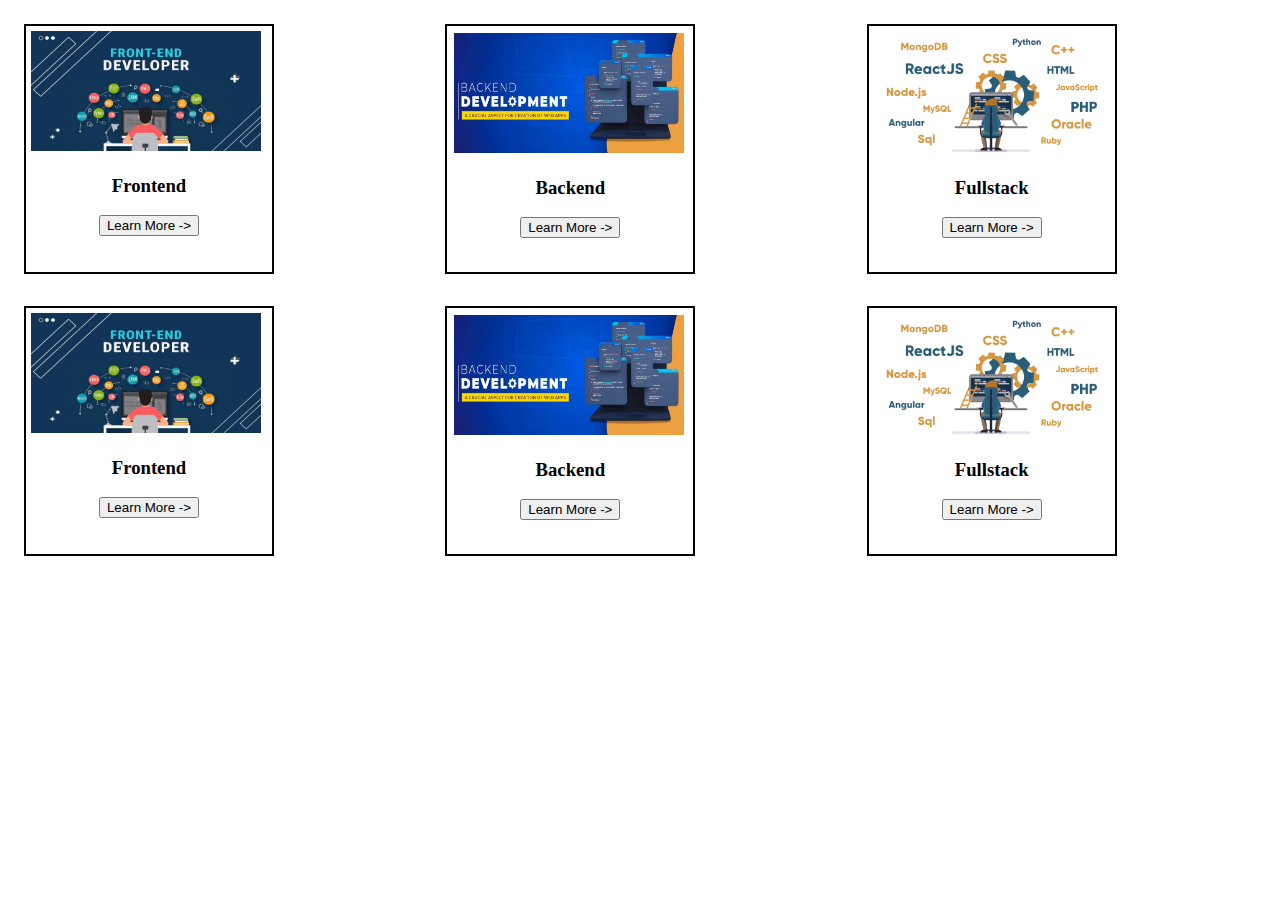
<file: index.html>
<!DOCTYPE html>
<html>
  <head>
    <meta charset="UTF-8" />
    <meta name="viewport" content="width=device-width, initial-scale=1.0" />
    <title>Document</title>
    <link rel="stylesheet" href="style.css" />
  </head>
  <body>
    <div class="main">
      <div class="card1">
        <img src="frontend.jpeg" alt="frontend photo" />
        <h3>Frontend</h3>
        <button>Learn More -></button>
      </div>
      <div class="card2">
        <img src="backend.jpg" alt="backend photo" />
        <h3>Backend</h3>
        <button>Learn More -></button>
      </div>
      <div class="card3">
        <img src="fullstack.png" alt="Fullstack photo" />
        <h3>Fullstack</h3>
        <button>Learn More -></button>
      </div>
      <div class="card1">
        <img src="frontend.jpeg" alt="frontend photo" />
        <h3>Frontend</h3>
        <button>Learn More -></button>
      </div>
      <div class="card2">
        <img src="backend.jpg" alt="backend photo" />
        <h3>Backend</h3>
        <button>Learn More -></button>
      </div>
      <div class="card3">
        <img src="fullstack.png" alt="Fullstack photo" />
        <h3>Fullstack</h3>
        <button>Learn More -></button>
      </div>
    </div>
  </body>
</html>
</file>
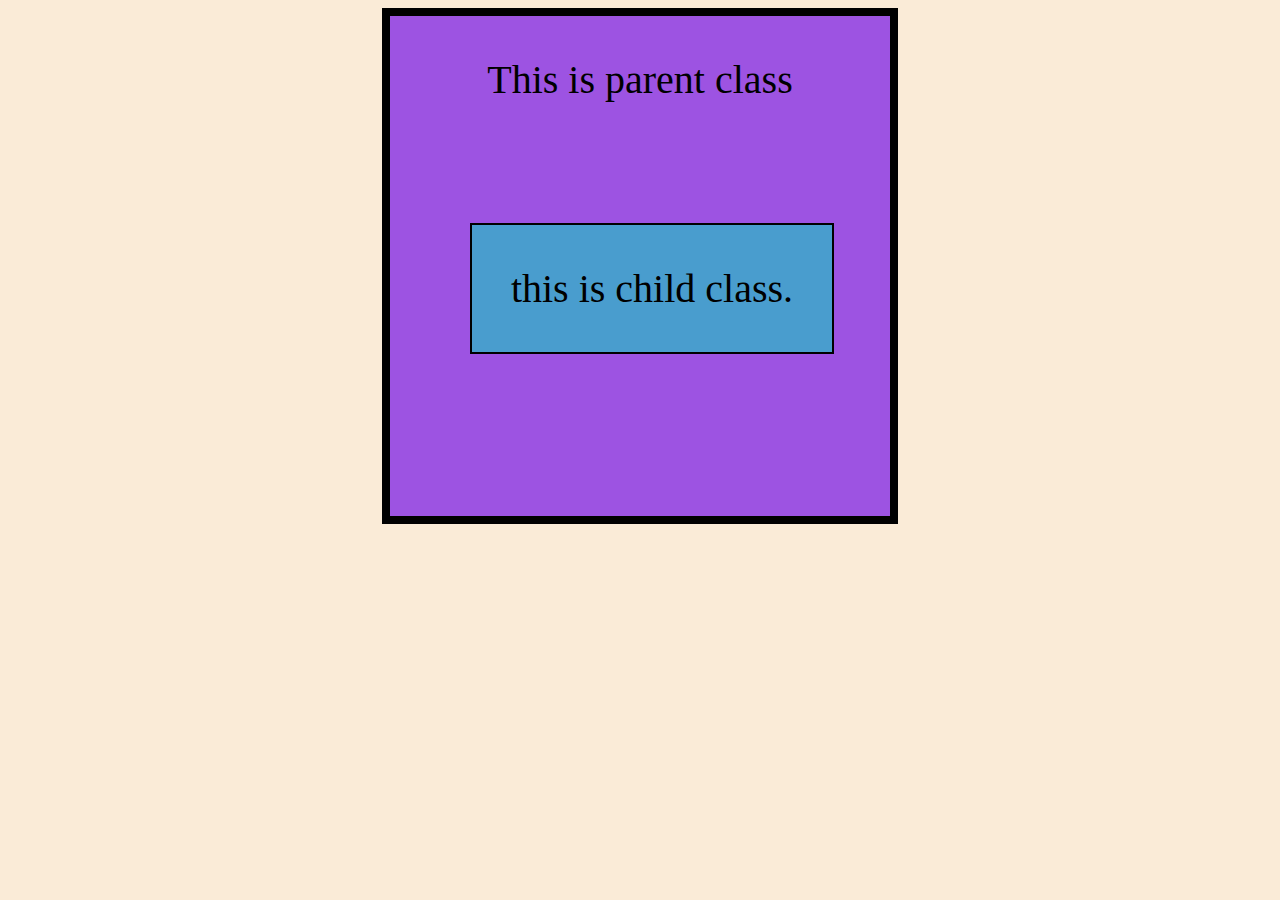
<file: em.html>
<!DOCTYPE html>
<html lang="en">
<head>
    <meta charset="UTF-8">
    <meta name="viewport" content="width=device-width, initial-scale=1.0">
    <title>Document</title>
    <style>
        body{
            background-color: antiquewhite;
        }
        .parents{
            border: 8px solid black;
            font-size: 40px;
            margin-left: auto;
            margin-right: auto;
            width: 500px;
            height: 500px;
            text-align: center;
            background-color: rgb(157, 83, 226);
        }
        .child{
            border: 2px solid black;
            width: 9em;
            margin-top: 3em;
            margin-left: 2em;
            text-align: center;
            background-color: rgb(73, 157, 206);
        }
    </style>
</head>
<body>
    <div class="parents">
        <p>This is parent class</p>
        <div class="child">
            <p>this is child class.</p>
        </div>
    </div>
</body>
</html>
</file>
<file: style.css>
.main{
    display: grid;
    grid-template-columns: repeat(3, 1fr);
   
}
.card1{
    border: 2px solid black;
    width: 250px;
    height: 250px;
    text-align: center;
    box-sizing: border-box;
    margin: 1em;
}
.card2{
    border: 2px solid black;
    width: 250px;
    height: 250px;
    padding: 2px;
    text-align: center;
    box-sizing: border-box;
    margin:1em;
}
.card3{
    border: 2px solid black;
    width: 250px;
    height: 250px;
    padding: 2px;
    box-sizing: border-box;
    margin: 1em;
    text-align: center;

}
img{
    display: block;
    width: 230px;
    height: 120px;
    padding: 5px
    
}
</file>
